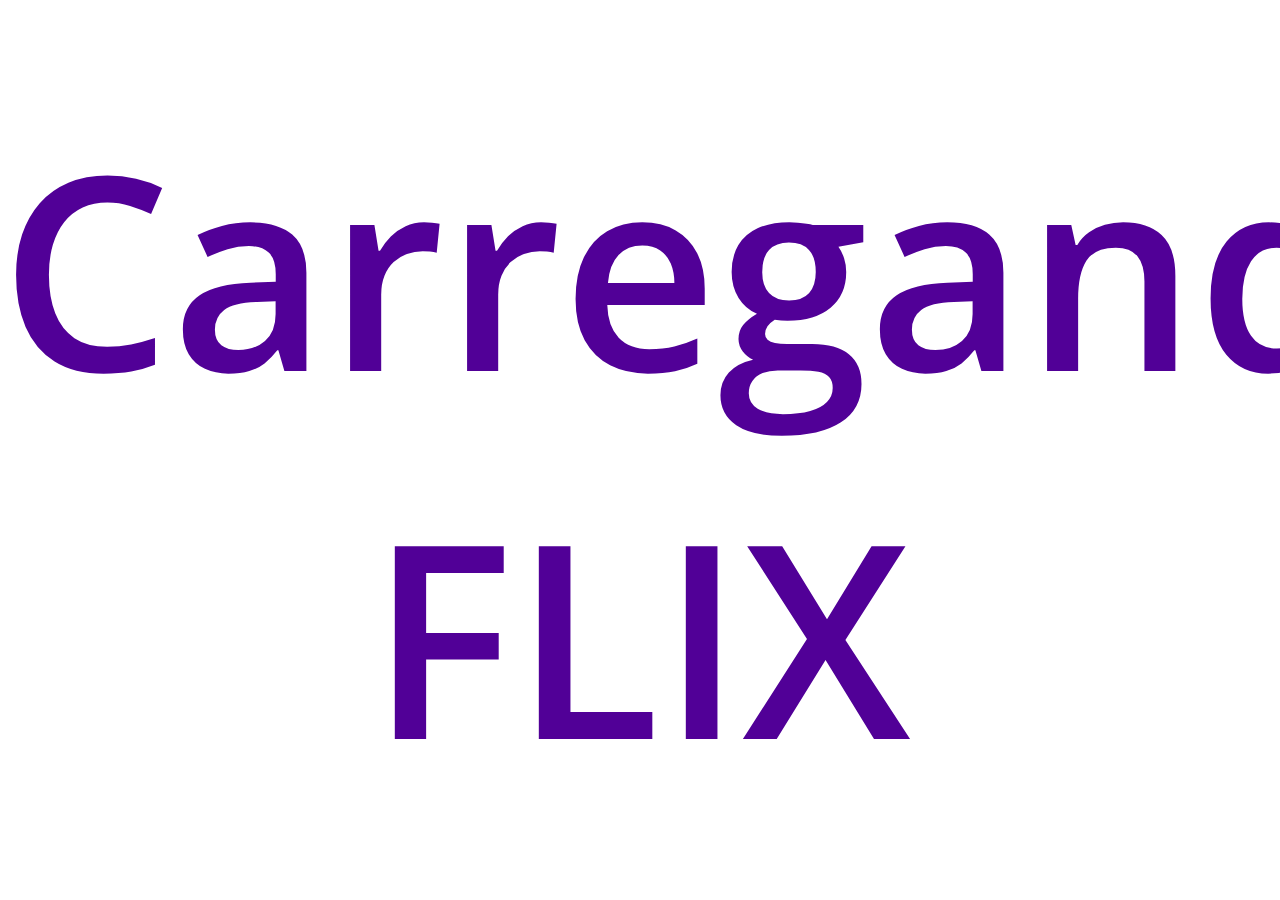
<file: index.html>
<!DOCTYPE html>
<html lang="en">
<head>
    <meta charset="UTF-8">
    <meta name="viewport" content="width=device-width, initial-scale=1.0">
    <meta http-equiv="refresh" content="1; URL='pages/home.html'"/>
    <link rel="shortcut icon" href="../imgs/logo.svg" type="image/x-icon">
    <link rel="stylesheet" href="styles/index.css">
    <link rel="preconnect" href="https://fonts.googleapis.com">
    <link rel="preconnect" href="https://fonts.gstatic.com" crossorigin>
    <link href="https://fonts.googleapis.com/css2?family=Open+Sans:wght@600&display=swap" rel="stylesheet">
</head>
<body>
    <div class="container">
        <h1>Carregando FLIX</h1>
    </div>
</body>
</html>
</file>
<file: styles/index.css>
body {
    margin: 0;
    padding: 0;
    height: 100vh;
}

.container {
    height: 100%;
    text-align: center;
    align-content: center;
}

h1 {
  font-family: "Open Sans", sans-serif;
  font-weight: 600;
  font-size: 30vh;
  color: #510097;
  max-width: 100%;
  max-height: 100%;
  margin: 0;
  padding: 0;
}
</file>
